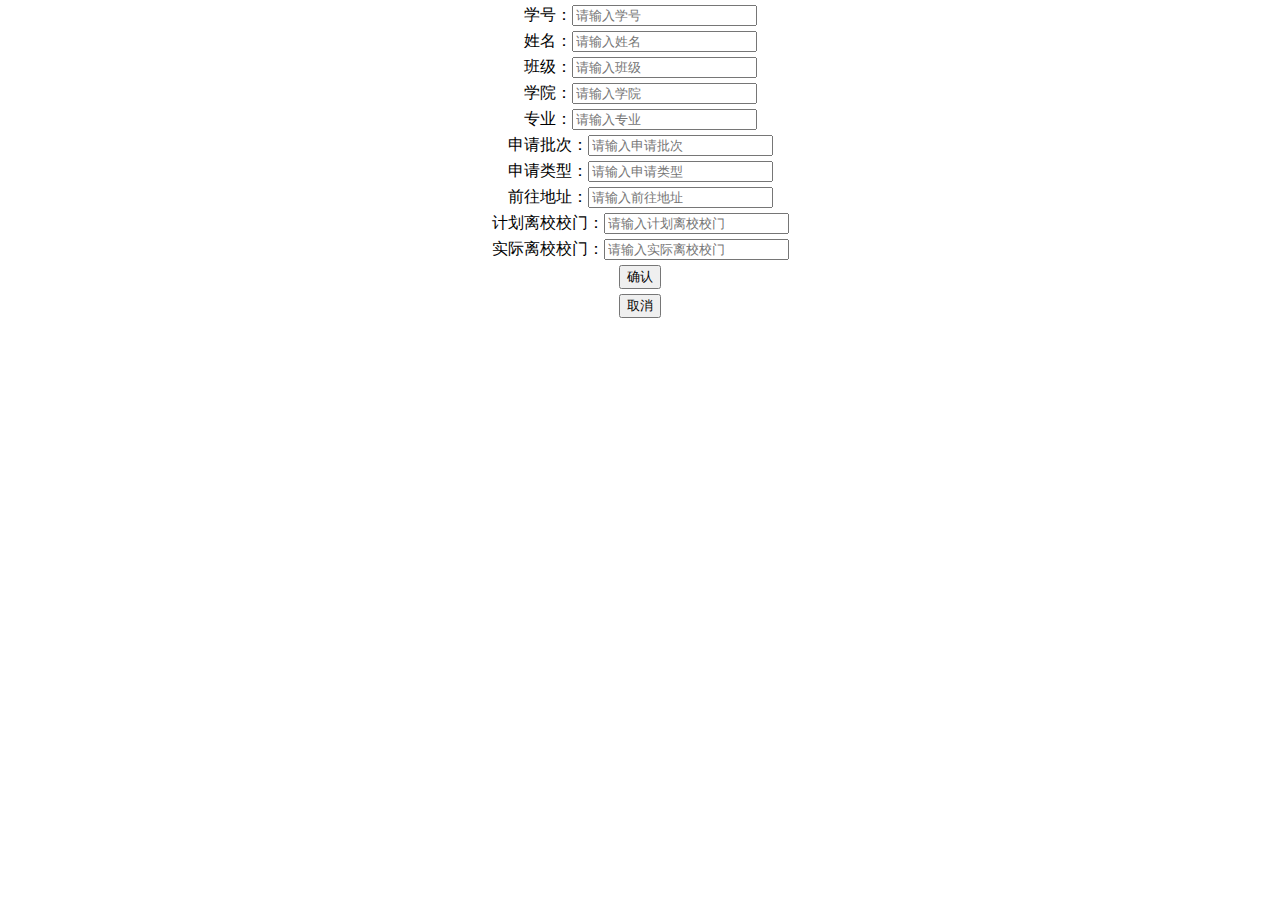
<file: index.html>
<!DOCTYPE html>
<html lang="en">
<head>
    <meta charset="UTF-8">
    <meta http-equiv="X-UA-Compatible" content="IE=edge">
    <meta name="viewport" content="width=device-width, initial-scale=1.0">
    <link rel="stylesheet" href="./css/index.css">
    <title>广西大学全日制本科生返校/离校申请</title>
</head>
<body>
    <div class="box">
        <div class="header">
            <div class="back"></div>
            <div class="title">
                <!-- 我的申请 -->
            </div>
        </div>
        <div class="content">
            <div class="photo">
                学生照片
            </div>
            <div class="item">
                <div class="left-item">学&nbsp;&nbsp;&nbsp;&nbsp;&nbsp;号</div>
                <div class="right-item r1">201139106</div>
            </div> 
            <div class="item">
                <div class="left-item">姓&nbsp;&nbsp;&nbsp;&nbsp;&nbsp;名</div>
                <div class="right-item r2">201139106</div>
            </div> 
            <div class="item">
                <div class="left-item">班&nbsp;&nbsp;&nbsp;&nbsp;&nbsp;级</div>
                <div class="right-item r3">201139106</div>
            </div> 
            <div class="item">
                <div class="left-item">学&nbsp;&nbsp;&nbsp;&nbsp;&nbsp;院</div>
                <div class="right-item r4">201139106</div>
            </div> 
            <div class="item">
                <div class="left-item">专&nbsp;&nbsp;&nbsp;&nbsp;&nbsp;业</div>
                <div class="right-item r5">201139106</div>
            </div> 
            <div class="item">
                <div class="left-item">申请批次</div>
                <div class="right-item color box-padding r6">离校申请</div>
            </div> 
            <div class="item">
                <div class="left-item">申请类型</div>
                <div class="right-item color box-padding ">
                    <span class="r7">离校不离邕</span>
                    <span class="red">温馨提示：请于离校当天23:30返校，超过时间将不能扫码返校</span>
                </div>
            </div> 
            <div class="item">
                <div class="left-item">前往地址</div>
                <div class="right-item color box-padding r8">广西壮族自治区独家卡霍夫斯基的宏观数据给梵蒂冈的四个</div>
            </div> 
            <div class="item">
                <div class="left-item">计划离校校门</div>
                <div class="right-item r9">南门</div>
            </div> 
            <div class="item">
                <div class="left-item">实际离校校门</div>
                <div class="right-item r10">南门</div>
            </div> 
            <div class="item">
                <div class="left-item">离校时间</div>
                <div class="right-item leavetime r11"></div>
            </div> 
        </div>
        <div class="model">
            <div class="model-box">
                <div class="m-ttile">离校扫码成功</div>
                <div class="m-con">
                    <p class="p">离校申请</p>
                    <p class="p">离校不离邕</p>
                    <p class="p m-p">可以离校</p>
                    <p class="p red text">温馨提示：请于离校当天23:30返校，超过时间将不能扫码返校</p>
                    <p class="p time">2022-10-30 10:30:45</p>
                </div>
                <div class="footer">确定</div>
            </div>
        </div>

        <div class="inputBox">
            <p>学号：<input type="text" name="stunum" id="stunum" placeholder="请输入学号"></p>
            <p>姓名：<input type="text" name="name" id="name" placeholder="请输入姓名"></p>
            <p>班级：<input type="text" name="class" id="class" placeholder="请输入班级"></p>
            <p>学院：<input type="text" name="college" id="college" placeholder="请输入学院"></p>
            <p>专业：<input type="text" name="major" id="major" placeholder="请输入专业"></p>
            <p>申请批次：<input type="text" name="batch" id="batch" placeholder="请输入申请批次"></p>
            <p>申请类型：<input type="text" name="type" id="type" placeholder="请输入申请类型"></p>
            <p>前往地址：<input type="text" name="address" id="address" placeholder="请输入前往地址"></p>
            <p>计划离校校门：<input type="text" name="plan" id="plan" placeholder="请输入计划离校校门"></p>
            <p>实际离校校门：<input type="text" name="actual" id="actual" placeholder="请输入实际离校校门"></p>
            <p><button class="sumbit">确认</button></p>
            <p><button class="quxiao">取消</button></p>
        </div>

        
    </div>
</body>
<script src="./js/jquery-3.2.1.min.js"></script>
<script src="./js/index.js"></script>
</html>
</file>
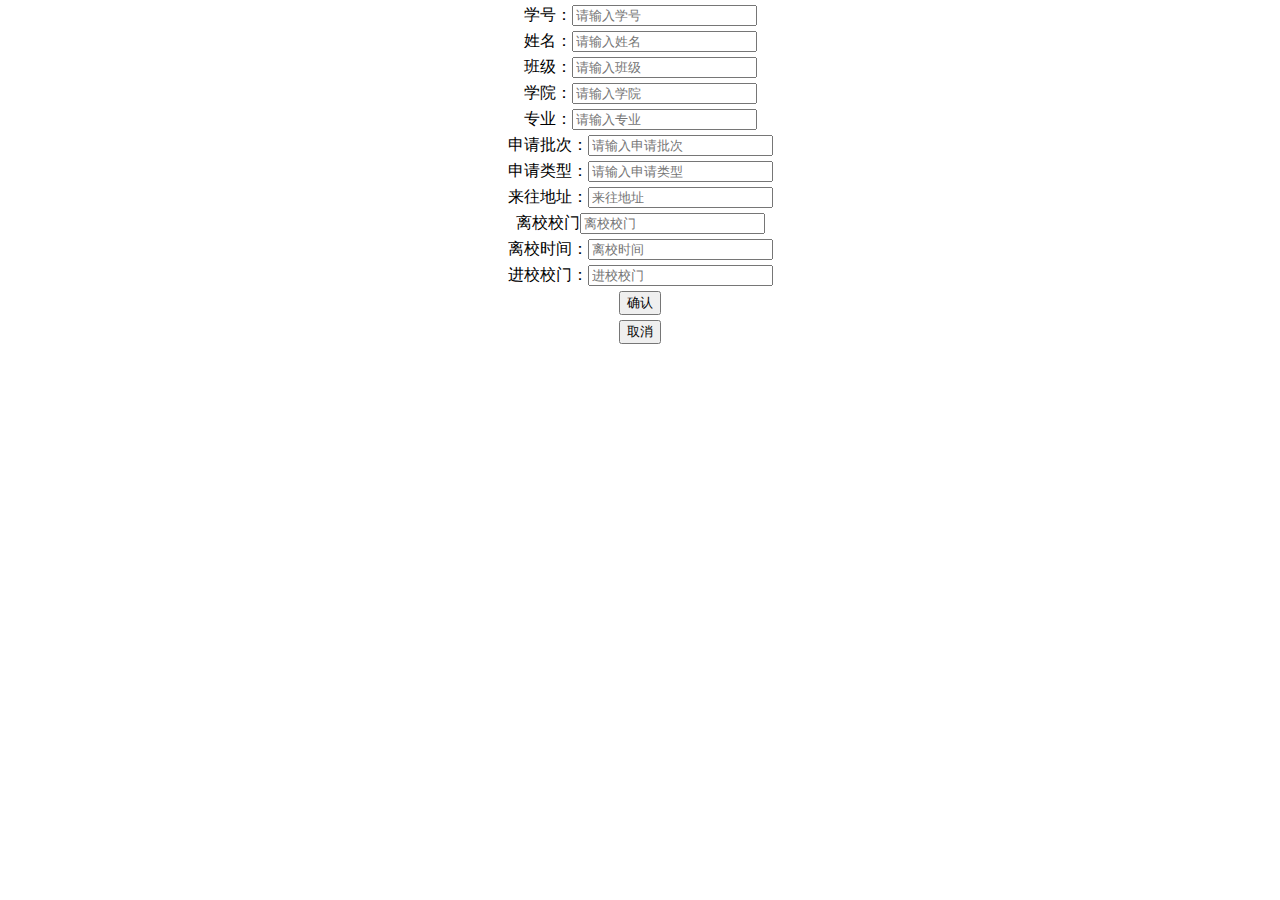
<file: come.html>
<!DOCTYPE html>
<html lang="en">
<head>
    <meta charset="UTF-8">
    <meta http-equiv="X-UA-Compatible" content="IE=edge">
    <meta name="viewport" content="width=device-width, initial-scale=1.0">
    <title>广西大学全日制本科生返校/离校申请</title>
    <link rel="stylesheet" href="./css/index.css">
</head>
<body>
    <div class="box">
        <div class="header">
            <div class="back"></div>
            <div class="title">
                扫码入校成功
            </div>
        </div>
        <div class="content">
            <div class="photo">
                学生照片
            </div>
            <div class="item">
                <div class="left-item">学&nbsp;&nbsp;&nbsp;&nbsp;&nbsp;号</div>
                <div class="right-item r1">201139106</div>
            </div> 
            <div class="item">
                <div class="left-item">姓&nbsp;&nbsp;&nbsp;&nbsp;&nbsp;名</div>
                <div class="right-item r2">201139106</div>
            </div> 
            <div class="item">
                <div class="left-item">班&nbsp;&nbsp;&nbsp;&nbsp;&nbsp;级</div>
                <div class="right-item r3">201139106</div>
            </div> 
            <div class="item">
                <div class="left-item">学&nbsp;&nbsp;&nbsp;&nbsp;&nbsp;院</div>
                <div class="right-item r4">201139106</div>
            </div> 
            <div class="item">
                <div class="left-item">专&nbsp;&nbsp;&nbsp;&nbsp;&nbsp;业</div>
                <div class="right-item r5">201139106</div>
            </div> 
            <div class="item">
                <div class="left-item">申请批次</div>
                <div class="right-item color box-padding r6">离校申请</div>
            </div> 
            <div class="item">
                <div class="left-item">申请类型</div>
                <div class="right-item color box-padding ">
                    <span class="r7">离校不离邕</span>
                    <!-- <span class="red">温馨提示：请于离校当天23:30返校，超过时间将不能扫码返校</span> -->
                </div>
            </div> 
            <div class="item">
                <div class="left-item">来往地址</div>
                <div class="right-item color box-padding r8">广西壮族自治区独家卡霍夫斯基的宏观数据给梵蒂冈的四个</div>
            </div> 
            <div class="item">
                <div class="left-item">是否为本土疫情发生地</div>
                <div class="right-item color box-padding r12">否</div>
            </div> 
            <div class="item">
                <div class="left-item">离校校门</div>
                <div class="right-item r9">南门</div>
            </div> 
            <div class="item">
                <div class="left-item">离校时间</div>
                <div class="right-item r13">2022-05-18 18:30:20</div>
            </div> 
            <div class="item">
                <div class="left-item">进校校门</div>
                <div class="right-item r10">南门</div>
            </div> 
            <div class="item">
                <div class="left-item">进校时间</div>
                <div class="right-item leavetime r11"></div>
            </div> 
        </div>
        <div class="model">
            <div class="model-box">
                <div class="m-ttile">返校扫码成功</div>
                <div class="m-con">
                    <p class="p">离校申请</p>
                    <p class="p m-p">离校不离邕返校</p>
                    <!-- <p class="p m-p">可以离校</p> -->
                    <!-- <p class="p red text">温馨提示：请于离校当天23:30返校，超过时间将不能扫码返校</p> -->
                    <p class="p">来往地址：<span class="address">广西壮族自治区南宁市西乡塘医科大学</span></p>
                    <p class="p">扫码时间：<span class="times">2022-10-30 10:30:45</span></p>
                </div>
                <div class="footer">确定</div>
            </div>
        </div>

        <div class="inputBox">
            <p>学号：<input type="text" name="stunum" id="stunum" placeholder="请输入学号"></p>
            <p>姓名：<input type="text" name="name" id="name" placeholder="请输入姓名"></p>
            <p>班级：<input type="text" name="class" id="class" placeholder="请输入班级"></p>
            <p>学院：<input type="text" name="college" id="college" placeholder="请输入学院"></p>
            <p>专业：<input type="text" name="major" id="major" placeholder="请输入专业"></p>
            <p>申请批次：<input type="text" name="batch" id="batch" placeholder="请输入申请批次"></p>
            <p>申请类型：<input type="text" name="type" id="type" placeholder="请输入申请类型"></p>
            <p>来往地址：<input type="text" name="address" id="address" placeholder="来往地址"></p>
            <p>离校校门<input type="text" name="plan" id="plan" placeholder="离校校门"></p>
            <p>离校时间：<input type="text" name="li" id="li" placeholder="离校时间"></p>
            <p>进校校门：<input type="text" name="actual" id="actual" placeholder="进校校门"></p>
            <p><button class="sumbit">确认</button></p>
            <p><button class="quxiao">取消</button></p>
        </div>

        
    </div>
</body>
<script src="./js/jquery-3.2.1.min.js"></script>
<script src="./js/come.js"></script>
</html>
</file>
<file: css/index.css>
body {
    margin: 0;
    width: 100%;
    height: 100vh;
}

.box {
    width: 100%;
    height: 100%;
    max-width: 725px;
    min-width: 325px;
    font-size: 16px;
    margin: 0 auto;
    position: relative;
}

.header {
    width: 100%;
    height: 50px;
    background-color: #0296dc;
    display: flex;
    justify-content: center;
    align-items: center;
    position: relative;
}

.back {
    position: absolute;
    left: 10px;
    width: 25px;
    height: 25px;
    background: url(../image/prev.png) center center no-repeat;
    background-size: cover;
}

.title {
    color: #fff;
    font-size: 16px;
}

.content {
    width: 100%;
}

.item {
    width: 100%;
    min-height: 40px;
    border-bottom: 1px solid #c2c2c2;
    padding: 1px 0;
    display: flex;
}

.left-item {
    width: 100px;
    line-height: 24px;
    min-height: 40px;
    background: #ededed;
    text-align: center;
    color: #666;
    display: flex;
    align-items: center;
    justify-content: center;
}

.right-item {
    padding-left: 16px;
    box-sizing: border-box;
    /* height: 42px; */
    line-height: 24px;
    display: flex;
    flex-direction: column;
    justify-content: center;
    color: #999;
    width: calc( 100% - 100px);
}

.photo {
    position: absolute;
    right: 0;
    top: 50px;
    width: 100px;
    height: 131px;
    background: #fff;
    z-index: 9;
    border:1px solid black;
}


.color {
    color: #4e504d;
    font-weight: 600;
}

.box-padding {
    padding-left: 3px;
}

.model {
    background: rgba(0, 0, 0, 0.7);
    position: fixed;
    left: 0;
    top: 0;
    z-index: 10;
    width: 100%;
    height: 100vh;
    display: flex;
    align-items: center;
    justify-content: center;
}

.model-box {
    width: 90%;
    background: #fff;
}

.m-ttile {
    width: 100%;
    height: 50px;
    background: #90cf1e;
    text-align: center;
    line-height: 50px;
    color: #fff;
    font-size: 30px;
    letter-spacing:2px;
}

.m-con {
    display: flex;
    flex-direction: column;
    padding: 40px 25px 0 25px;
    box-sizing: border-box;
    align-items: center;
    justify-content: center;
    color: #50504f;
}

.p {
    margin: 4px 0;
    color: #292928;
    text-align: center;
}

.m-p {
    color: #90cf1e;
    font-size: 30px;
}


.red {
    display: block;
    line-height: 24px;
    color: #b2333a;
}


.text {
    text-align: center;
    color: #b41c27;
    font-weight: 500;
}

.time {
    text-align: center;
    font-size: 28px;
}

.footer {
    margin-top: 20px;
    width: 100%;
    height: 50px;
    background: #f2f2f2;
    border-top: 1px solid #dedede;
    color: #519de0;
    text-align: center;
    line-height: 50px;
}


.inputBox {
    width: 100%;
    min-height: 500px;
    z-index: 10;
    position: fixed;
    left: 0;
    top: 0;
    bottom: 0;
    top: 0;
    margin: auto;   
    background: #fff;
}   

.inputBox p {
    text-align: center;
    margin: 5px 0;
}

.times {
    font-size: 18px;
    font-weight: 600;
}

.address {
    /* font-size: 18px; */
    font-weight: 500;
}
</file>
